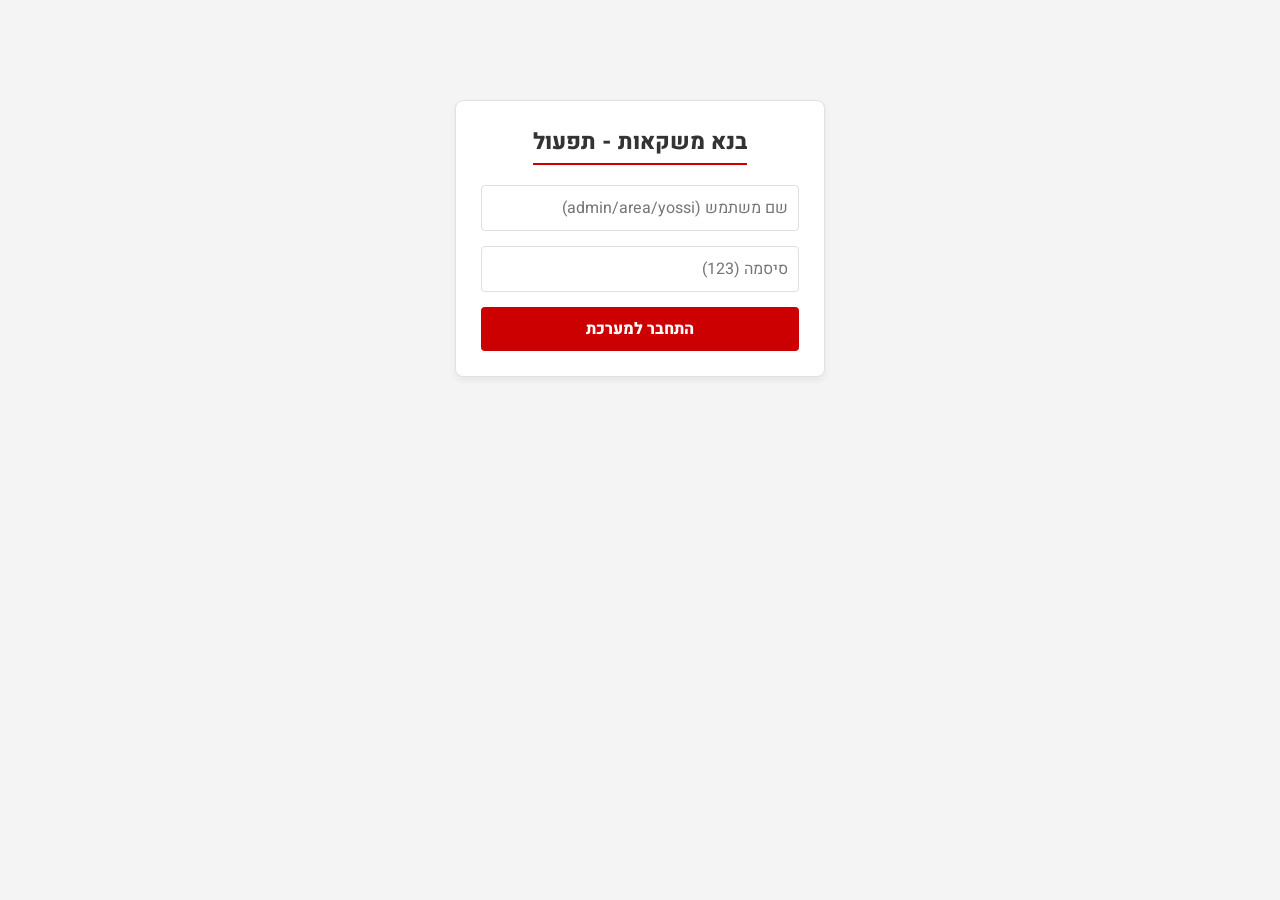
<file: index.html>
<!DOCTYPE html>
<html lang="he" dir="rtl">
<head>
<meta charset="UTF-8">
<meta name="viewport" content="width=device-width, initial-scale=1.0">
<title>בנא משקאות - מערכת ניהול</title>
<link href="https://fonts.googleapis.com/css2?family=Heebo:wght@400;500;600;800&display=swap" rel="stylesheet">
<script src="https://cdn.sheetjs.com/xlsx-0.20.0/package/dist/xlsx.full.min.js"></script>

<style>
  :root { 
    --brand-black: #1a1a1a; --brand-red: #cc0000; --brand-red-hover: #a30000; 
    --bg-color: #f4f4f4; --card-bg: #ffffff; --text-main: #333333; 
    --border-color: #e0e0e0; --danger: #dc3545; --success: #28a745; 
  }
  
  * { box-sizing: border-box; font-family: 'Heebo', sans-serif; }
  body { background-color: var(--bg-color); color: var(--text-main); margin: 0; padding: 0; padding-bottom: 50px; }
  
  /* --- Header & Nav (Desktop vs Mobile) --- */
  header { background-color: var(--brand-black); color: white; position: sticky; top: 0; z-index: 100; box-shadow: 0 2px 5px rgba(0,0,0,0.2); }
  
  /* Desktop Layout (Logo top, Nav below evenly spaced) */
  @media (min-width: 901px) {
    header { display: flex; flex-direction: column; align-items: center; padding: 15px 0 0 0; }
    header h1 { margin: 0 0 15px 0; font-size: 2rem; color: var(--brand-red); font-weight: 800; }
    .hamburger { display: none; }
    nav { display: flex; width: 100%; justify-content: space-evenly; background: #111; border-top: 1px solid #333; }
    nav button { background: none; border: none; color: white; font-size: 1.05rem; cursor: pointer; padding: 15px 10px; border-bottom: 4px solid transparent; font-weight: 500; transition: 0.2s; width: 100%; text-align: center; }
    nav button:hover, nav button.active { color: var(--brand-red); border-bottom: 4px solid var(--brand-red); background: #0a0a0a; }
  }

  /* Mobile Layout */
  @media (max-width: 900px) {
    header { display: flex; justify-content: space-between; align-items: center; padding: 0 20px; height: 70px; }
    header h1 { font-size: 1.5rem; color: var(--brand-red); margin: 0; }
    .hamburger { display: block; font-size: 2rem; cursor: pointer; color: white; }
    nav { display: none; position: absolute; top: 70px; right: 0; width: 250px; background-color: var(--brand-black); flex-direction: column; padding: 0; box-shadow: -2px 5px 10px rgba(0,0,0,0.3); }
    nav.show-mobile { display: flex; }
    nav button { text-align: right; padding: 15px 20px; border-bottom: 1px solid #333; width: 100%; background: none; color: white; border-right: 4px solid transparent; font-size: 1rem; border-left: none; border-top: none; }
    nav button:hover, nav button.active { color: var(--brand-red); background: #111; border-right: 4px solid var(--brand-red); }
  }

  .hidden { display: none !important; }
  .container { max-width: 1000px; margin: 30px auto; padding: 0 15px; }
  .card { background-color: var(--card-bg); border: 1px solid var(--border-color); border-radius: 8px; padding: 25px; margin-bottom: 20px; box-shadow: 0 4px 6px rgba(0,0,0,0.05); }
  .card-title { margin-top: 0; font-size: 1.4rem; font-weight: 800; margin-bottom: 20px; border-bottom: 2px solid var(--brand-red); display: inline-block; padding-bottom: 5px; }
  
  input, select, textarea { width: 100%; padding: 10px; margin-bottom: 15px; border: 1px solid var(--border-color); border-radius: 4px; font-size: 1rem; }
  input[type="checkbox"] { width: auto; margin-left: 5px; transform: scale(1.2); }
  .btn-primary { background-color: var(--brand-red); color: white; border: none; padding: 10px 15px; font-weight: 800; border-radius: 4px; cursor: pointer; font-size: 1rem; }
  .btn-primary:hover { background-color: var(--brand-red-hover); }
  .btn-small { background-color: var(--brand-black); color: white; border: none; padding: 6px 12px; border-radius: 4px; cursor: pointer; font-size: 0.9rem;}
  
  .list-item { border: 1px solid var(--border-color); padding: 15px; border-radius: 4px; margin-bottom: 10px; display: flex; justify-content: space-between; align-items: center; background: #fafafa; flex-wrap: wrap; gap: 10px;}
  .modal-overlay { position: fixed; top: 0; left: 0; width: 100%; height: 100%; background: rgba(0,0,0,0.8); display: flex; justify-content: center; align-items: center; z-index: 1000; }
  .modal-content { background: white; padding: 25px; border-radius: 8px; width: 90%; max-width: 600px; max-height: 90vh; overflow-y: auto; }
  
  /* Test Anti-Cheat Warning */
  #anti-cheat-warning { position: fixed; top:0; left:0; width:100%; height:100%; background:rgba(200,0,0,0.95); color:white; display:flex; flex-direction:column; justify-content:center; align-items:center; z-index:9999; text-align:center; padding:20px; }
</style>
</head>
<body>

  <div id="login-section" class="container" style="max-width: 400px; margin-top: 100px;">
    <div class="card" style="text-align: center;">
      <h2 class="card-title">בנא משקאות - תפעול</h2>
      <form onsubmit="handleLogin(event)">
        <input type="text" id="login-username" name="username" placeholder="שם משתמש (admin/area/yossi)" autocomplete="username" required>
        <input type="password" id="login-password" name="password" placeholder="סיסמה (123)" autocomplete="current-password" required>
        <button type="submit" class="btn-primary" style="width: 100%;">התחבר למערכת</button>
      </form>
      <p id="login-error" style="color: red; display: none; font-size: 0.9rem; margin-top: 10px;">פרטים שגויים.</p>
    </div>
  </div>

  <header id="main-header" class="hidden">
    <div style="display: flex; justify-content: space-between; width: 100%; align-items: center; padding: 0 20px;">
        <div class="hamburger" onclick="document.getElementById('main-nav').classList.toggle('show-mobile')">☰</div>
        <h1>בנא משקאות</h1>
        <div style="width: 30px;"></div> </div>
    <nav id="main-nav">
      <button onclick="showTab('dashboard')" id="tab-dashboard">ראשי</button>
      <button onclick="showTab('tasks')" id="tab-tasks">משימות</button>
      <button onclick="showTab('knowledge')" id="tab-knowledge">מרכז ידע</button>
      <button onclick="showTab('test-review')" id="tab-test-review" class="hidden">בקרת מבחנים</button>
      <button onclick="showTab('users')" id="tab-users" class="hidden">ניהול עובדים</button>
      <button onclick="showTab('catalog')" id="tab-catalog" class="hidden">קטגוריות ופריטים</button>
      <button onclick="handleLogout()" style="color: #ffaa00;">התנתק</button>
    </nav>
  </header>

  <div class="container hidden" id="app-content">
    
    <div id="dashboard-section"><div class="card"><h2 class="card-title">דשבורד ראשי</h2><p>שלום, <span id="user-greeting"></span>!</p></div></div>

    <div id="tasks-section" class="hidden">
      <div class="card">
        <div style="display: flex; justify-content: space-between; align-items: center; margin-bottom: 20px;">
          <h2 class="card-title" style="margin: 0;">ניהול משימות</h2>
          <button id="btn-create-task" class="btn-primary hidden" onclick="openTaskModal()">+ משימה חדשה</button>
        </div>
        <div id="tasks-container"></div>
      </div>
    </div>

    <div id="knowledge-section" class="hidden">
      <div class="card">
        <div style="display: flex; justify-content: space-between; margin-bottom: 20px;">
          <h2 class="card-title" style="margin: 0;">ניהול ידע</h2>
          <button id="btn-create-knowledge" class="btn-primary hidden" onclick="openKnowledgeModal()">+ יצירת ידע חדש</button>
        </div>
        <div id="knowledge-list-container"></div>
      </div>
    </div>

    <div id="users-section" class="hidden">
      <div class="card">
        <div style="display: flex; justify-content: space-between; margin-bottom: 20px;">
          <h2 class="card-title" style="margin: 0;">ניהול עובדים</h2>
        </div>
        <div id="tree-container"></div>
      </div>
    </div>

    <div id="catalog-section" class="hidden">
      <div class="card">
        <h2 class="card-title">ניהול פריטים מתקדם</h2>
        <div id="items-list"></div>
      </div>
    </div>

    <div id="test-review-section" class="hidden">
      <div class="card">
        <h2 class="card-title">בקרת מבחנים</h2>
        <div style="display: flex; gap: 10px; margin-bottom: 20px;">
          <button class="btn-small" onclick="renderTestReview('logs')">ציוני עובדים ובקרה</button>
          <button class="btn-small" onclick="renderTestReview('edit')">ניהול מבחנים (יצירה/עריכה)</button>
        </div>
        <div id="test-review-container"></div>
      </div>
    </div>

  </div>

  <div id="task-modal" class="modal-overlay hidden">
    <div class="modal-content">
      <h3 style="border-bottom: 2px solid var(--brand-red); padding-bottom: 10px;">יצירת משימה</h3>
      
      <label>כותרת משימה:</label>
      <input type="text" id="task-title" placeholder="למשל: סידור מקרר">
      
      <label>סוג משימה:</label>
      <select id="task-type" onchange="toggleTaskTypeOptions()">
        <option value="text">הודעה / טקסט בלבד</option>
        <option value="checklist">צ'ק-ליסט (תתי-משימות)</option>
        <option id="opt-test-task" value="test" class="hidden">ביצוע מבחן (מנהל אזור ומעלה)</option>
      </select>

      <div id="task-checklist-container" class="hidden" style="margin-bottom: 15px; border: 1px dashed #ccc; padding: 10px;">
        <label>הוסף סעיפים לביצוע:</label>
        <div style="display:flex; gap:5px;"><input type="text" id="new-cl-item"><button class="btn-small" type="button" onclick="addChecklistItem()">הוסף</button></div>
        <ul id="cl-preview"></ul>
      </div>

      <div id="task-test-container" class="hidden" style="margin-bottom: 15px; background: #fff3cd; padding: 10px;">
        <label>בחר מבחן:</label>
        <select id="task-test-select"></select>
      </div>

      <label>תדירות / תזמון:</label>
      <select id="task-recurrence">
        <option value="once">חד פעמי</option>
        <option value="weekly">שבועי (כל יום א')</option>
        <option value="range">טווח תאריכים</option>
      </select>

      <div class="modal-actions">
        <button class="btn-primary" onclick="saveTask()">שמור משימה</button>
        <button class="btn-small" onclick="closeModal('task-modal')">ביטול</button>
      </div>
    </div>
  </div>

  <div id="item-info-modal" class="modal-overlay hidden">
    <div class="modal-content" style="text-align: center;">
      <h3 id="info-name" style="color: var(--brand-red);"></h3>
      <div style="width: 150px; height: 150px; background: #eee; margin: 0 auto 15px; display: flex; align-items: center; justify-content: center; border-radius: 8px;">
        📷 תמונת מוצר
      </div>
      <p id="info-desc" style="font-size: 1.1rem;"></p>
      <div style="background: #fafafa; padding: 15px; border-radius: 8px; margin-top: 15px; text-align: right;">
        <div><strong>מחיר רגיל:</strong> <span id="info-price"></span> ₪</div>
        <div id="info-club-div" style="color: var(--brand-red); font-weight: bold; margin-top: 5px;">
          <strong>מחיר מועדון:</strong> <span id="info-club"></span> ₪
        </div>
      </div>
      <button class="btn-primary" style="margin-top: 20px; width: 100%;" onclick="closeModal('item-info-modal')">סגור</button>
    </div>
  </div>

  <div id="active-test-overlay" class="modal-overlay hidden" style="background: white; z-index: 5000; flex-direction: column; justify-content: flex-start; padding: 20px; overflow-y: auto;">
    <div style="max-width: 800px; width: 100%; margin: 0 auto;">
      <div style="display: flex; justify-content: space-between; border-bottom: 2px solid var(--brand-red); padding-bottom: 10px; margin-bottom: 20px;">
        <h2 id="active-test-title" style="margin: 0;">מבחן פעיל</h2>
        <div style="color: red; font-weight: bold;">זמן נותר: <span id="test-timer">60:00</span></div>
      </div>
      <p style="background: #fff3cd; padding: 10px; border-radius: 4px; font-size: 0.9rem;">
        ⚠️ <strong>אזהרה:</strong> יציאה ממסך זה, פתיחת חלון אחר או פיצול מסך יגרמו לנעילת המבחן ופסילתו המיידית!
      </p>
      <div id="active-test-questions"></div>
      <button class="btn-primary" style="width: 100%; margin-top: 20px; padding: 15px; font-size: 1.2rem;" onclick="submitActiveTest()">סיים והגש מבחן</button>
    </div>
  </div>

  <div id="anti-cheat-warning" class="hidden">
    <h1 style="font-size: 4rem; margin: 0;">🛑</h1>
    <h2>המבחן ננעל!</h2>
    <p>זוהתה יציאה מהלשונית או איבוד מיקוד של המסך במהלך הבחינה.</p>
    <p>עליך לפנות למנהל האזור כדי שיפתח לך את המבחן מחדש.</p>
    <button class="btn-small" style="margin-top: 20px; border: 1px solid white;" onclick="document.getElementById('anti-cheat-warning').classList.add('hidden'); showTab('dashboard');">חזור לדשבורד</button>
  </div>


<script>
  // --- Data Structure ---
  // Roles: admin, area_manager (מנהל אזור), manager (מנהל סניף), employee
  let usersData = [
    { id: 1, username: 'admin', password: '123', fullName: 'תומר (מנכ"ל)', role: 'admin', managerId: null },
    { id: 2, username: 'area', password: '123', fullName: 'רועי (מנהל אזור)', role: 'area_manager', managerId: 1 },
    { id: 3, username: 'danny', password: '123', fullName: 'דני (מנהל סניף)', role: 'manager', managerId: 2 },
    { id: 4, username: 'yossi', password: '123', fullName: 'יוסי (עובד)', role: 'employee', managerId: 3 }
  ];

  let itemsData = [
    { id: 1, barcode: "7290001", name: "וודקה גרייגוס 700מ״ל", category: "וודקה", price: 140, clubPrice: 125, desc: "וודקה צרפתית סופר פרימיום, מיוצרת מחיטת חורף ומי מעיין." },
    { id: 2, barcode: "7290002", name: "יין ירושלים ק.ס", category: "יין", price: 45, clubPrice: null, desc: "" }
  ];

  let knowledgeData = [
    { id: 1, title: "נהלי סגירת קופה (טקסט)", type: "text", content: "יש לספור את הקופה, להוציא Z, ולהפקיד בכספת." },
    { id: 2, title: "סידור מדפים (וידאו)", type: "video", content: "https://www.w3schools.com/html/mov_bbb.mp4" }, // דוגמה לוידאו
    // מבחן מובנה לדוגמה:
    { id: 3, title: "מבחן הכרת אלכוהול", type: "test", quiz: [
        { q: "ממה מייצרים וודקה בדרך כלל?", options: ["ענבים", "חיטה/תפוחי אדמה", "אורז"], correct: 1 },
        { q: "מה תוקף החזרה של בקבוק סגור?", options: ["14 יום", "חודש", "אי אפשר"], correct: 0 }
    ]}
  ];

  let tasksData = [];
  let testLogsData = []; // { empId, testId, score, completedAt (timestamp), answers: [] }
  let currentChecklist = [];

  let currentUser = null;
  let activeTestInterval = null;
  let isTakingTest = false;

  // --- Init & Auth ---
  window.onload = () => {
    const savedUser = localStorage.getItem('bana_user');
    if(savedUser) {
      currentUser = JSON.parse(savedUser);
      processLoginSuccess();
    }
  };

  function handleLogin(e) {
    e.preventDefault(); // מונע ריענון של הטופס
    const user = document.getElementById('login-username').value;
    const pass = document.getElementById('login-password').value;
    const foundUser = usersData.find(u => u.username === user && u.password === pass);
    
    if (foundUser) {
      currentUser = foundUser;
      localStorage.setItem('bana_user', JSON.stringify(currentUser));
      processLoginSuccess();
    } else {
      document.getElementById('login-error').style.display = 'block';
    }
  }

  function processLoginSuccess() {
    document.getElementById('user-greeting').innerText = currentUser.fullName;
    document.getElementById('login-section').classList.add('hidden');
    document.getElementById('main-header').classList.remove('hidden');
    document.getElementById('app-content').classList.remove('hidden');
    
    // הרשאות
    const isAreaOrAdmin = currentUser.role === 'admin' || currentUser.role === 'area_manager';
    const isManager = isAreaOrAdmin || currentUser.role === 'manager';
    
    document.getElementById('tab-users').classList.toggle('hidden', !isManager);
    document.getElementById('tab-catalog').classList.toggle('hidden', !isManager);
    document.getElementById('btn-create-knowledge').classList.toggle('hidden', !isManager);
    document.getElementById('btn-create-task').classList.toggle('hidden', !isManager);
    
    // בקרת מבחנים רק למנהל אזור ואדמין
    document.getElementById('tab-test-review').classList.toggle('hidden', !isAreaOrAdmin);
    document.getElementById('opt-test-task').classList.toggle('hidden', !isAreaOrAdmin);

    showTab('dashboard');
  }

  function handleLogout() {
    if(confirm("האם אתה בטוח שברצונך להתנתק?")) {
      currentUser = null;
      localStorage.removeItem('bana_user');
      document.getElementById('login-section').classList.remove('hidden');
      document.getElementById('main-header').classList.add('hidden');
      document.getElementById('app-content').classList.add('hidden');
      document.getElementById('login-password').value = '';
    }
  }

  function showTab(tabName) {
    ['dashboard', 'tasks', 'users', 'catalog', 'knowledge', 'test-review'].forEach(sec => 
      document.getElementById(sec + '-section').classList.add('hidden')
    );
    document.querySelectorAll('nav button').forEach(btn => btn.classList.remove('active'));
    document.getElementById('main-nav').classList.remove('show-mobile'); 
    
    document.getElementById(tabName + '-section').classList.remove('hidden');
    document.getElementById('tab-' + tabName).classList.add('active');

    if(tabName === 'catalog') renderCatalog();
    if(tabName === 'users') renderUsers();
    if(tabName === 'knowledge') renderKnowledge();
    if(tabName === 'tasks') renderTasks();
  }

  function closeModal(id) { document.getElementById(id).classList.add('hidden'); }

  // --- Items & Catalog ---
  function renderCatalog() {
    const cont = document.getElementById('items-list');
    cont.innerHTML = itemsData.map(i => {
      let infoBtn = i.desc ? `<button class="btn-small" style="background:#007bff;" onclick="openItemInfo(${i.id})">הסבר לי על המוצר</button>` : '';
      return `<div class="list-item">
        <div style="flex:1;">
          <strong>${i.name}</strong> (${i.category})<br>
          <span style="font-size:0.8rem; color:gray;">ברקוד: ${i.barcode} | מחיר: ${i.price}₪</span>
        </div>
        <div>${infoBtn}</div>
      </div>`;
    }).join('');
  }

  function openItemInfo(id) {
    const item = itemsData.find(i => i.id === id);
    document.getElementById('info-name').innerText = item.name;
    document.getElementById('info-desc').innerText = item.desc;
    document.getElementById('info-price').innerText = item.price;
    if(item.clubPrice) {
      document.getElementById('info-club-div').style.display = 'block';
      document.getElementById('info-club').innerText = item.clubPrice;
    } else {
      document.getElementById('info-club-div').style.display = 'none';
    }
    document.getElementById('item-info-modal').classList.remove('hidden');
  }

  // --- Knowledge ---
  function renderKnowledge() {
    const cont = document.getElementById('knowledge-list-container');
    cont.innerHTML = knowledgeData.map(k => {
      let icon = k.type === 'video' ? '🎥' : (k.type === 'test' ? '📝' : '📄');
      return `<div class="list-item">
        <strong>${icon} ${k.title}</strong>
        <button class="btn-small" onclick="viewKnowledge(${k.id})">צפה / בצע</button>
      </div>`;
    }).join('');
  }

  function viewKnowledge(id) {
    const k = knowledgeData.find(x => x.id === id);
    if(k.type === 'test') {
      startTest(k);
    } else if(k.type === 'video') {
      alert(`מנגן וידאו מתוך: ${k.content}\n(במערכת אמיתית יפתח נגן במסך מלא)`);
    } else {
      alert(`תוכן: ${k.content}`);
    }
  }

  // --- Tasks ---
  function openTaskModal() {
    document.getElementById('task-title').value = '';
    currentChecklist = [];
    document.getElementById('cl-preview').innerHTML = '';
    
    // אכלוס רשימת מבחנים
    const testSelect = document.getElementById('task-test-select');
    testSelect.innerHTML = knowledgeData.filter(k => k.type === 'test').map(k => `<option value="${k.id}">${k.title}</option>`).join('');

    toggleTaskTypeOptions();
    document.getElementById('task-modal').classList.remove('hidden');
  }

  function toggleTaskTypeOptions() {
    const type = document.getElementById('task-type').value;
    document.getElementById('task-checklist-container').classList.toggle('hidden', type !== 'checklist');
    document.getElementById('task-test-container').classList.toggle('hidden', type !== 'test');
  }

  function addChecklistItem() {
    const val = document.getElementById('new-cl-item').value.trim();
    if(val) {
      currentChecklist.push({ text: val, done: false });
      document.getElementById('new-cl-item').value = '';
      document.getElementById('cl-preview').innerHTML = currentChecklist.map(c => `<li>${c.text}</li>`).join('');
    }
  }

  function saveTask() {
    const title = document.getElementById('task-title').value;
    const type = document.getElementById('task-type').value;
    if(!title) return alert("חובה להזין כותרת");
    
    let taskObj = { id: Date.now(), title, type, status: 'open' };
    if(type === 'checklist') taskObj.checklist = currentChecklist;
    if(type === 'test') taskObj.testId = document.getElementById('task-test-select').value;
    
    tasksData.push(taskObj);
    closeModal('task-modal');
    renderTasks();
  }

  function renderTasks() {
    const cont = document.getElementById('tasks-container');
    if(tasksData.length === 0) { cont.innerHTML = "אין משימות."; return; }
    
    cont.innerHTML = tasksData.map(t => {
      let action = `<button class="btn-small" onclick="alert('בוצע!')">סמן כבוצע</button>`;
      if(t.type === 'checklist') action = `<button class="btn-small" onclick="alert('פותח צקליסט: ${t.checklist.length} סעיפים')">פתח טופס</button>`;
      if(t.type === 'test') action = `<button class="btn-primary" onclick="viewKnowledge(${t.testId})">התחל מבחן</button>`;
      
      return `<div class="list-item">
        <div><strong>${t.title}</strong><br><span style="font-size:0.8rem; color:gray;">סוג: ${t.type}</span></div>
        <div>${action}</div>
      </div>`;
    }).join('');
  }

  // --- User Tree ---
  function renderUsers() {
    const cont = document.getElementById('tree-container');
    cont.innerHTML = '';
    const rootNodes = usersData.filter(u => currentUser.role === 'admin' ? u.managerId === null : u.managerId === currentUser.id);
    
    const ul = document.createElement('ul');
    ul.style.listStyleType = "none"; ul.style.padding = 0;
    rootNodes.forEach(node => ul.appendChild(createTreeNode(node)));
    cont.appendChild(ul);
  }

  function createTreeNode(user) {
    const li = document.createElement('li');
    const hasChildren = usersData.some(u => u.managerId === user.id);
    li.innerHTML = `<div class="list-item" style="margin-bottom: 5px;"><span>${hasChildren ? '▼' : '👤'} ${user.fullName} (${user.role})</span></div>`;
    if (hasChildren) {
      const childrenUl = document.createElement('ul');
      childrenUl.style.listStyleType = "none"; childrenUl.style.paddingRight = "20px"; childrenUl.style.borderRight = "1px dashed #ccc";
      usersData.filter(u => u.managerId === user.id).forEach(child => childrenUl.appendChild(createTreeNode(child)));
      li.appendChild(childrenUl);
    }
    return li;
  }

  // --- Active Test & Anti-Cheat Logic ---
  let activeTestData = null;
  let activeTestAnswers = [];

  function startTest(testObj) {
    activeTestData = testObj;
    activeTestAnswers = [];
    isTakingTest = true;
    
    document.getElementById('active-test-title').innerText = testObj.title;
    const qCont = document.getElementById('active-test-questions');
    
    qCont.innerHTML = testObj.quiz.map((q, qIndex) => `
      <div style="margin-bottom: 20px; padding: 15px; border: 1px solid #eee; border-radius: 8px;">
        <h3 style="margin-top:0;">${qIndex+1}. ${q.q}</h3>
        ${q.options.map((opt, oIndex) => `
          <label style="display:block; padding:8px; background:#f9f9f9; margin-bottom:5px; border-radius:4px; cursor:pointer;">
            <input type="radio" name="q_${qIndex}" value="${oIndex}"> ${opt}
          </label>
        `).join('')}
      </div>
    `).join('');

    document.getElementById('active-test-overlay').classList.remove('hidden');
    
    // טיימר 60 דקות
    let time = 60 * 60; 
    activeTestInterval = setInterval(() => {
      time--;
      let m = Math.floor(time / 60); let s = time % 60;
      document.getElementById('test-timer').innerText = `${m}:${s < 10 ? '0':''}${s}`;
      if(time <= 0) submitActiveTest();
    }, 1000);
  }

  function submitActiveTest() {
    clearInterval(activeTestInterval);
    isTakingTest = false;
    
    let correctCount = 0;
    activeTestData.quiz.forEach((q, qIndex) => {
      const selected = document.querySelector(`input[name="q_${qIndex}"]:checked`);
      const selectedVal = selected ? parseInt(selected.value) : -1;
      if(selectedVal === q.correct) correctCount++;
    });

    const score = Math.round((correctCount / activeTestData.quiz.length) * 100);
    
    testLogsData.push({
      empId: currentUser.id,
      testId: activeTestData.id,
      score: score,
      completedAt: Date.now()
    });

    document.getElementById('active-test-overlay').classList.add('hidden');
    alert(`המבחן הוגש בהצלחה. הציון שלך: ${score}`);
  }

  // מנגנון זיהוי יציאה מהמסך
  document.addEventListener("visibilitychange", () => {
    if (document.hidden && isTakingTest) {
      clearInterval(activeTestInterval);
      isTakingTest = false;
      document.getElementById('active-test-overlay').classList.add('hidden');
      document.getElementById('anti-cheat-warning').classList.remove('hidden');
      // במערכת אמיתית: רישום במסד הנתונים שהמבחן נפסל
    }
  });

  // --- Test Review (מנהלים) ---
  function renderTestReview(type) {
    const cont = document.getElementById('test-review-container');
    if(type === 'edit') {
      cont.innerHTML = "<p>כאן מנהל אזור יכול לערוך שאלות של מבחנים (כמו שעשינו בשלבים קודמים).</p>";
    } else {
      if(testLogsData.length === 0) { cont.innerHTML = "אין עדיין מבחנים שבוצעו."; return; }
      
      cont.innerHTML = testLogsData.map(log => {
        const emp = usersData.find(u => u.id === log.empId);
        const test = knowledgeData.find(k => k.id === log.testId);
        const timePassedMin = (Date.now() - log.completedAt) / (1000 * 60);
        
        let details = "";
        if(timePassedMin <= 15) {
          details = `<button class="btn-small" style="background:var(--brand-red);" onclick="alert('פותח תשובות מלאות לסקירה...')">סקור תשובות עם עובד (פתוח ל-15 דק')</button>`;
        } else {
          details = `<span style="color:gray;">זמן הסקירה עבר. מוצג ציון בלבד.</span>`;
        }

        return `<div class="list-item">
          <div><strong>עובד: ${emp.fullName}</strong> | מבחן: ${test.title}<br>ציון: ${log.score}</div>
          <div>${details}</div>
        </div>`;
      }).join('');
    }
  }

</script>
</body>
</html>
</file>
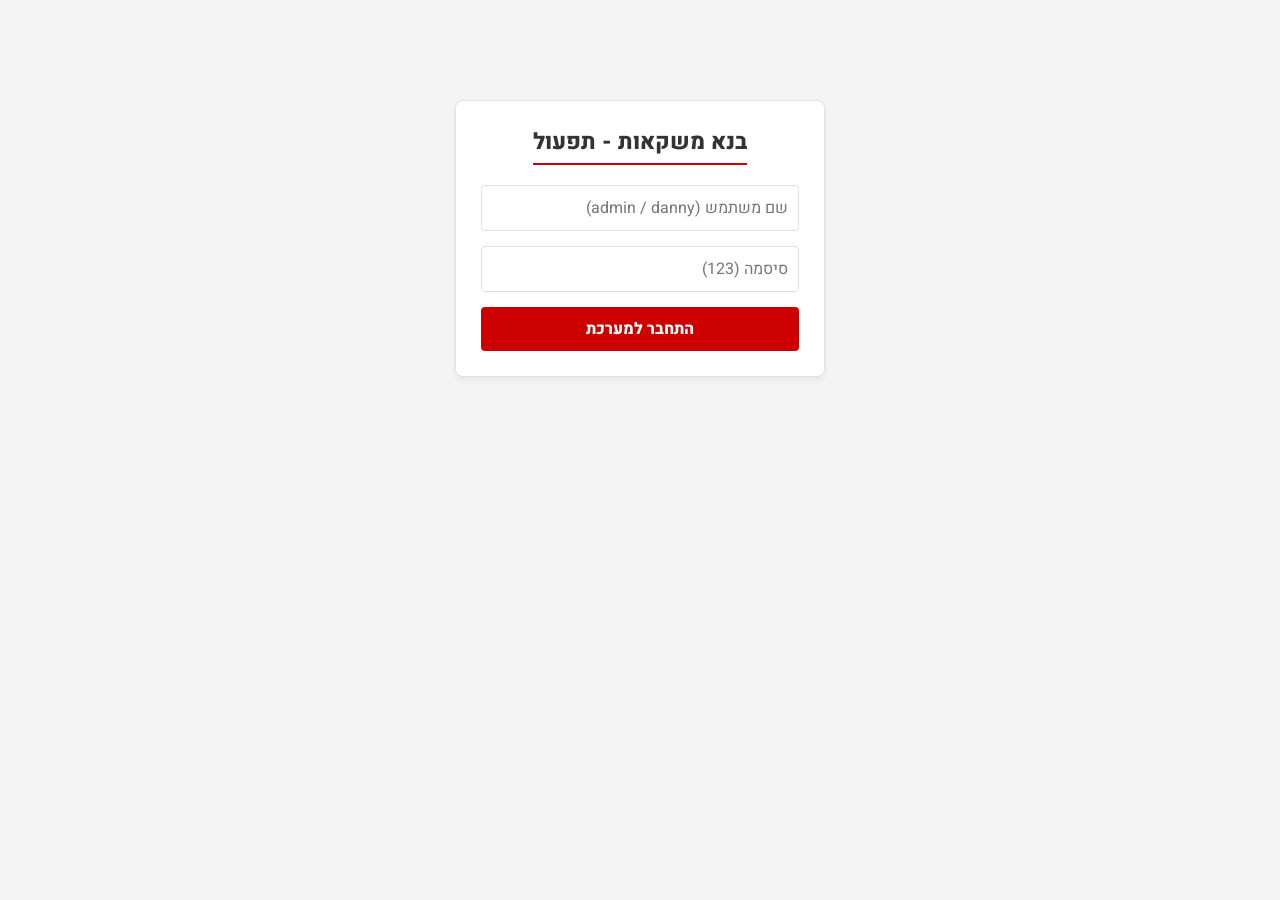
<file: HTML.html>
<!DOCTYPE html>
<html lang="he" dir="rtl">
<head>
<meta charset="UTF-8">
<meta name="viewport" content="width=device-width, initial-scale=1.0">
<title>בנא משקאות - מערכת ניהול</title>
<link href="https://fonts.googleapis.com/css2?family=Heebo:wght@400;500;600;800&display=swap" rel="stylesheet">
<script src="https://cdn.sheetjs.com/xlsx-0.20.0/package/dist/xlsx.full.min.js"></script>

<style>
  :root { 
    --brand-black: #1a1a1a; 
    --brand-red: #cc0000; 
    --brand-red-hover: #a30000; 
    --bg-color: #f4f4f4; 
    --card-bg: #ffffff; 
    --text-main: #333333; 
    --border-color: #e0e0e0; 
    --danger: #dc3545; 
    --success: #28a745; 
  }
  
  * { box-sizing: border-box; font-family: 'Heebo', sans-serif !important; }
  body { background-color: var(--bg-color); color: var(--text-main); margin: 0; padding: 0; }
  
  /* Header & Nav */
  header { background-color: var(--brand-black); color: white; padding: 0 20px; display: flex; justify-content: space-between; align-items: center; position: sticky; top: 0; z-index: 100; height: 70px; }
  
  .header-right { flex: 1; display: flex; align-items: center; justify-content: flex-start; }
  .header-center { flex: 2; text-align: center; }
  .header-left { flex: 1; display: flex; align-items: center; justify-content: flex-end; }

  header h1 { margin: 0; font-size: 1.8rem; color: var(--brand-red); font-weight: 800; white-space: nowrap; }
  
  .hamburger { display: none; font-size: 2rem; cursor: pointer; color: white; user-select: none; }
  
  nav { display: flex; gap: 15px; }
  nav button { background: none; border: none; color: white; font-size: 1.05rem; cursor: pointer; padding: 22px 5px; border-bottom: 3px solid transparent; font-weight: 500; transition: color 0.2s; }
  nav button:hover, nav button.active { color: var(--brand-red); border-bottom: 3px solid var(--brand-red); }
  
  /* תפריט מובייל - המבורגר מימין */
  @media (max-width: 900px) {
    .hamburger { display: block; }
    nav { display: none; position: absolute; top: 70px; right: 0; width: 250px; background-color: var(--brand-black); flex-direction: column; padding: 10px 0; box-shadow: -2px 5px 10px rgba(0,0,0,0.3); gap: 0; }
    nav.show-mobile { display: flex; }
    nav button { text-align: right; padding: 15px 20px; border-bottom: 1px solid #333; width: 100%; border-right: 4px solid transparent; }
    nav button:hover, nav button.active { border-bottom: 1px solid #333; color: var(--brand-red); background: #111; border-right: 4px solid var(--brand-red); }
  }

  .hidden { display: none !important; }
  .container { max-width: 900px; margin: 30px auto; padding: 0 15px; }
  .card { background-color: var(--card-bg); border: 1px solid var(--border-color); border-radius: 8px; padding: 25px; margin-bottom: 20px; box-shadow: 0 4px 6px rgba(0,0,0,0.05); }
  .card-title { margin-top: 0; font-size: 1.4rem; font-weight: 800; margin-bottom: 20px; border-bottom: 2px solid var(--brand-red); display: inline-block; padding-bottom: 5px; }
  
  input, select, textarea { width: 100%; padding: 10px; margin-bottom: 15px; border: 1px solid var(--border-color); border-radius: 4px; font-size: 1rem; }
  input[type="checkbox"] { width: auto; margin-left: 5px; transform: scale(1.2); }
  .btn-primary { background-color: var(--brand-red); color: white; border: none; padding: 10px 15px; font-weight: 800; border-radius: 4px; cursor: pointer; transition: 0.2s; font-size: 1rem; }
  .btn-primary:hover { background-color: var(--brand-red-hover); }
  .btn-small { background-color: var(--brand-black); color: white; border: none; padding: 6px 12px; border-radius: 4px; cursor: pointer; font-size: 0.9rem;}
  .btn-danger { background-color: var(--danger); color: white; border: none; padding: 6px 12px; border-radius: 4px; cursor: pointer; font-size: 0.9rem; }
  
  .list-item { border: 1px solid var(--border-color); padding: 15px; border-radius: 4px; margin-bottom: 10px; display: flex; justify-content: space-between; align-items: center; background: #fafafa; flex-wrap: wrap; gap: 10px;}
  .modal-overlay { position: fixed; top: 0; left: 0; width: 100%; height: 100%; background: rgba(0,0,0,0.5); display: flex; justify-content: center; align-items: center; z-index: 1000; }
  .modal-content { background: white; padding: 25px; border-radius: 8px; width: 90%; max-width: 600px; max-height: 90vh; overflow-y: auto; }
  .modal-actions { display: flex; gap: 10px; margin-top: 20px; }
  .modal-actions button { flex: 1; }

  .tree-ul { list-style-type: none; padding-right: 20px; margin: 5px 0; border-right: 1px dashed var(--border-color); }
</style>
</head>
<body>

  <div id="login-section" class="container" style="max-width: 400px; margin-top: 100px;">
    <div class="card" style="text-align: center;">
      <h2 class="card-title">בנא משקאות - תפעול</h2>
      <input type="text" id="login-username" placeholder="שם משתמש (admin / danny)">
      <input type="password" id="login-password" placeholder="סיסמה (123)">
      <button class="btn-primary" style="width: 100%;" onclick="login()">התחבר למערכת</button>
      <p id="login-error" style="color: red; display: none; font-size: 0.9rem; margin-top: 10px;">פרטים שגויים.</p>
    </div>
  </div>

  <header id="main-header" class="hidden">
    <div class="header-right">
      <div class="hamburger" onclick="toggleMobileMenu()">☰</div>
    </div>
    
    <div class="header-center">
      <h1>בנא משקאות</h1>
    </div>
    
    <div class="header-left">
      <nav id="main-nav">
        <button onclick="showTab('dashboard')" id="tab-dashboard" class="active">ראשי</button>
        <button onclick="showTab('tasks')" id="tab-tasks">משימות</button>
        <button onclick="showTab('knowledge')" id="tab-knowledge">מרכז ידע</button>
        <button onclick="showTab('test-review')" id="tab-test-review" class="hidden">בקרת מבחנים</button>
        <button onclick="showTab('users')" id="tab-users" class="hidden">ניהול עובדים</button>
        <button onclick="showTab('catalog')" id="tab-catalog" class="hidden">קטגוריות ופריטים</button>
        <button onclick="logout()">התנתק</button>
      </nav>
    </div>
  </header>

  <div class="container hidden" id="app-content">
    
    <div id="dashboard-section"><div class="card"><h2 class="card-title">דשבורד ראשי</h2><p>שלום, <span id="user-greeting"></span>!</p></div></div>

    <div id="tasks-section" class="hidden">
      <div class="card">
        <div style="display: flex; justify-content: space-between; align-items: center; margin-bottom: 20px; flex-wrap: wrap; gap: 10px;">
          <h2 class="card-title" style="margin: 0;">ניהול משימות</h2>
          <button id="btn-create-task" class="btn-primary hidden" onclick="openTaskModal()">+ משימה חדשה</button>
        </div>
        <div id="tasks-container"></div>
      </div>
    </div>

    <div id="users-section" class="hidden">
      <div class="card">
        <div style="display: flex; justify-content: space-between; margin-bottom: 20px; flex-wrap: wrap; gap: 10px;">
          <h2 class="card-title" style="margin: 0;">ניהול עובדים</h2>
          <button class="btn-primary" onclick="openUserModal(null)">+ הוסף עובד</button>
        </div>
        <div id="tree-container"></div>
      </div>
    </div>

    <div id="catalog-section" class="hidden">
      <div class="card">
        <h2 class="card-title">ניהול קטגוריות</h2>
        <div style="display: flex; gap: 10px; margin-bottom: 10px;">
          <input type="text" id="new-cat-name" placeholder="שם קטגוריה">
          <button class="btn-small" onclick="addCategory()">הוסף ידנית</button>
        </div>
        <div style="margin-bottom: 20px; font-size: 0.9rem; border: 1px dashed #ccc; padding: 10px;">
          <strong>העלאת קטגוריות מאקסל: </strong> עמודה A = שם קטגוריה
          <input type="file" accept=".xlsx, .xls" style="margin-top: 10px;" onchange="handleExcelUpload(event, 'categories')">
        </div>
        <div id="cat-list"></div>
      </div>

      <div class="card">
        <h2 class="card-title">ניהול פריטים</h2>
        <div style="display: flex; gap: 10px; margin-bottom: 10px;">
          <input type="text" id="new-item-barcode" placeholder="ברקוד">
          <input type="text" id="new-item-name" placeholder="שם פריט">
          <button class="btn-small" onclick="addItem()">הוסף ידנית</button>
        </div>
        <div style="margin-bottom: 20px; font-size: 0.9rem; border: 1px dashed #ccc; padding: 10px;">
          <strong>העלאת פריטים מאקסל: </strong> עמודה A = ברקוד | עמודה B = שם פריט
          <input type="file" accept=".xlsx, .xls" style="margin-top: 10px;" onchange="handleExcelUpload(event, 'items')">
        </div>
        <div id="items-list"></div>
      </div>
    </div>

    <div id="knowledge-section" class="hidden">
      <div class="card">
        <div style="display: flex; justify-content: space-between; margin-bottom: 20px; flex-wrap: wrap; gap: 10px;">
          <h2 class="card-title" style="margin: 0;">ניהול ידע</h2>
          <button id="btn-create-knowledge" class="btn-primary hidden" onclick="openKnowledgeModal()">+ יצירת ידע חדש</button>
        </div>
        <div id="knowledge-list-container"></div>
      </div>
    </div>

    <div id="test-review-section" class="hidden">
      <div class="card">
        <div style="display: flex; justify-content: space-between; align-items: center; margin-bottom: 20px; flex-wrap: wrap; gap: 10px;">
          <h2 class="card-title" style="margin: 0;">בקרת ועריכת מבחנים</h2>
          <button class="btn-primary" onclick="openKnowledgeModal(null, true)">+ יצירת מבחן חדש</button>
        </div>
        <div style="display: flex; gap: 10px; margin-bottom: 20px;">
          <button class="btn-small" onclick="renderTestReview('logs')">ציוני עובדים</button>
          <button class="btn-small" onclick="renderTestReview('edit')">עריכת מבחנים קיימים</button>
        </div>
        <div id="test-review-container"></div>
      </div>
    </div>

  </div>

  <div id="knowledge-modal" class="modal-overlay hidden">
    <div class="modal-content">
      <h3 style="border-bottom: 2px solid var(--brand-red); padding-bottom: 10px;">יצירת/עריכת ידע ומבחן</h3>
      <input type="hidden" id="k-id">
      <label>כותרת (למשל: מבחן נהלי קופה):</label><input type="text" id="k-title">
      
      <label>סוג שיוך (חובה):</label>
      <div style="display: flex; gap: 15px; margin-bottom: 15px;">
        <label><input type="radio" name="k-target-type" value="category" onchange="updateKnowledgeDropdown()" checked> קטגוריה</label>
        <label><input type="radio" name="k-target-type" value="item" onchange="updateKnowledgeDropdown()"> פריט ספציפי</label>
      </div>
      
      <select id="k-target-id"></select>
      
      <button class="btn-small" onclick="addQuizQuestion()">+ הוסף שאלת מבחן</button>
      <div id="quiz-blocks-container" style="margin-top: 15px;"></div>

      <div class="modal-actions">
        <button class="btn-primary" onclick="saveKnowledge()">שמור נתונים</button>
        <button class="btn-small" onclick="closeModal('knowledge-modal')">ביטול</button>
      </div>
    </div>
  </div>

  <div id="task-modal" class="modal-overlay hidden">
    <div class="modal-content">
      <h3 style="border-bottom: 2px solid var(--brand-red); padding-bottom: 10px;">הקצאת משימה</h3>
      <label>כותרת המשימה:</label>
      <input type="text" id="task-title">
      
      <label>בחר עובדים לביצוע:</label>
      <div style="margin-bottom: 10px;">
        <button class="btn-small" onclick="toggleAssignees(true)">בחר הכל</button>
        <button class="btn-small" onclick="toggleAssignees(false)">נקה בחירה</button>
      </div>
      <div id="assignees-container" style="max-height: 150px; overflow-y: auto; border: 1px solid #ccc; padding: 10px; border-radius: 4px; margin-bottom: 15px;"></div>

      <div class="modal-actions">
        <button class="btn-primary" onclick="saveTask()">שלח משימה</button>
        <button class="btn-small" onclick="closeModal('task-modal')">ביטול</button>
      </div>
    </div>
  </div>

  <div id="user-modal" class="modal-overlay hidden">
    <div class="modal-content">
      <h3 style="border-bottom: 2px solid var(--brand-red); padding-bottom: 10px;">עריכת עובד</h3>
      <input type="hidden" id="u-id">
      <input type="text" id="u-name" placeholder="שם מלא">
      <input type="text" id="u-username" placeholder="שם משתמש להתחברות">
      <input type="text" id="u-password" placeholder="סיסמה">
      <select id="u-role">
        <option value="employee">עובד</option>
        <option value="manager">מנהל</option>
      </select>
      <div class="modal-actions">
        <button class="btn-primary" onclick="saveUser()">שמור עובד</button>
        <button class="btn-small" onclick="closeModal('user-modal')">ביטול</button>
      </div>
    </div>
  </div>

<script>
  // --- מסד נתונים וירטואלי ---
  let usersData = [
    { id: 1, username: 'admin', password: '123', fullName: 'תומר (מנכ"ל)', role: 'admin', managerId: null },
    { id: 2, username: 'danny', password: '123', fullName: 'דני (מנהל)', role: 'manager', managerId: 1 },
    { id: 3, username: 'yossi', password: '123', fullName: 'יוסי (עובד)', role: 'employee', managerId: 2 },
    { id: 4, username: 'ron', password: '123', fullName: 'רון (עובד)', role: 'employee', managerId: 2 }
  ];

  let categoriesData = [{ id: 1, name: "קטגוריית וודקה" }, { id: 2, name: "יינות" }];
  let itemsData = [{ id: 1, barcode: "729000123", name: "יין ירושלים ק.ס" }];
  let knowledgeData = []; 
  let tasksData = []; 
  let testLogsData = []; 

  let currentUser = null;
  let tempQuiz = [];

  // --- כללי ומובייל ---
  function toggleMobileMenu() {
    document.getElementById('main-nav').classList.toggle('show-mobile');
  }

  function closeModal(modalId) {
    document.getElementById(modalId).classList.add('hidden');
  }

  function login() {
    const user = document.getElementById('login-username').value;
    const pass = document.getElementById('login-password').value;
    const foundUser = usersData.find(u => u.username === user && u.password === pass);
    
    if (foundUser) {
      currentUser = foundUser;
      document.getElementById('user-greeting').innerText = currentUser.fullName;
      document.getElementById('login-section').classList.add('hidden');
      document.getElementById('main-header').classList.remove('hidden');
      document.getElementById('app-content').classList.remove('hidden');
      
      const isManager = currentUser.role === 'admin' || currentUser.role === 'manager';
      document.getElementById('tab-users').classList.toggle('hidden', !isManager);
      document.getElementById('tab-test-review').classList.toggle('hidden', !isManager);
      document.getElementById('btn-create-knowledge').classList.toggle('hidden', !isManager);
      document.getElementById('btn-create-task').classList.toggle('hidden', !isManager);
      document.getElementById('tab-catalog').classList.toggle('hidden', currentUser.role !== 'admin');

      showTab('dashboard');
    } else {
      document.getElementById('login-error').style.display = 'block';
    }
  }

  function logout() {
    currentUser = null;
    document.getElementById('login-section').classList.remove('hidden');
    document.getElementById('main-header').classList.add('hidden');
    document.getElementById('app-content').classList.add('hidden');
  }

  function showTab(tabName) {
    ['dashboard', 'tasks', 'users', 'catalog', 'knowledge', 'test-review'].forEach(sec => 
      document.getElementById(sec + '-section').classList.add('hidden')
    );
    document.querySelectorAll('nav button').forEach(btn => btn.classList.remove('active'));
    document.getElementById('main-nav').classList.remove('show-mobile'); 
    
    document.getElementById(tabName + '-section').classList.remove('hidden');
    document.getElementById('tab-' + tabName).classList.add('active');

    if(tabName === 'catalog') renderCatalog();
    if(tabName === 'users') renderUsers();
    if(tabName === 'tasks') renderTasks();
    if(tabName === 'knowledge') renderKnowledgeList();
  }

  // --- קטלוג: קטגוריות, פריטים ו-SheetJS ---
  function renderCatalog() {
    const catList = document.getElementById('cat-list');
    catList.innerHTML = categoriesData.map(c => `<div class="list-item">${c.name} <button class="btn-danger" onclick="deleteCat(${c.id})">מחק</button></div>`).join('');
    
    const itemList = document.getElementById('items-list');
    itemList.innerHTML = itemsData.map(i => `<div class="list-item">${i.barcode} | ${i.name} <button class="btn-danger" onclick="deleteItem(${i.id})">מחק</button></div>`).join('');
  }

  function addCategory() {
    const name = document.getElementById('new-cat-name').value;
    if(name) { categoriesData.push({ id: Date.now(), name }); renderCatalog(); }
  }
  function deleteCat(id) { categoriesData = categoriesData.filter(c => c.id !== id); renderCatalog(); }

  function addItem() {
    const barcode = document.getElementById('new-item-barcode').value;
    const name = document.getElementById('new-item-name').value;
    if(barcode && name) { itemsData.push({ id: Date.now(), barcode, name }); renderCatalog(); }
  }
  function deleteItem(id) { itemsData = itemsData.filter(i => i.id !== id); renderCatalog(); }

  function handleExcelUpload(e, type) {
    const file = e.target.files[0];
    if(!file) return;
    const reader = new FileReader();
    reader.onload = function(evt) {
      const data = new Uint8Array(evt.target.result);
      const workbook = XLSX.read(data, {type: 'array'});
      const firstSheet = workbook.Sheets[workbook.SheetNames[0]];
      const json = XLSX.utils.sheet_to_json(firstSheet, {header: 1});
      
      json.forEach((row, index) => {
        if(index === 0 && isNaN(row[0])) return; 
        if(row.length > 0) {
          if(type === 'categories' && row[0]) {
            categoriesData.push({ id: Date.now() + Math.random(), name: row[0].toString() });
          } else if(type === 'items' && row[0] && row[1]) {
            itemsData.push({ id: Date.now() + Math.random(), barcode: row[0].toString(), name: row[1].toString() });
          }
        }
      });
      alert('הנתונים נטענו בהצלחה!');
      renderCatalog();
    };
    reader.readAsArrayBuffer(file);
  }

  // --- ידע ומבחנים ---
  function openKnowledgeModal(existingId = null, autoAddQuiz = false) {
    const modal = document.getElementById('knowledge-modal');
    if(existingId) {
      const k = knowledgeData.find(x => x.id === existingId);
      document.getElementById('k-id').value = k.id;
      document.getElementById('k-title').value = k.title;
      document.querySelector(`input[name="k-target-type"][value="${k.targetType}"]`).checked = true;
      tempQuiz = JSON.parse(JSON.stringify(k.quiz));
    } else {
      document.getElementById('k-id').value = '';
      document.getElementById('k-title').value = '';
      tempQuiz = [];
      if(autoAddQuiz) {
        tempQuiz.push({ id: Date.now(), q: '', correct: '', weight: 100 });
      }
    }
    updateKnowledgeDropdown();
    renderQuizBlocks();
    modal.classList.remove('hidden');
  }

  function updateKnowledgeDropdown() {
    const type = document.querySelector('input[name="k-target-type"]:checked').value;
    const select = document.getElementById('k-target-id');
    select.innerHTML = '';
    const source = type === 'category' ? categoriesData : itemsData;
    source.forEach(item => {
      const label = type === 'category' ? item.name : `${item.barcode} - ${item.name}`;
      select.innerHTML += `<option value="${item.id}">${label}</option>`;
    });
  }

  function addQuizQuestion() {
    tempQuiz.push({ id: Date.now(), q: '', correct: '', weight: 0 });
    recalcWeights();
    renderQuizBlocks();
  }

  function recalcWeights() {
    if(tempQuiz.length === 0) return;
    let base = Math.floor(100 / tempQuiz.length);
    let rem = 100 % tempQuiz.length;
    tempQuiz.forEach((q, i) => q.weight = base + (i === 0 ? rem : 0));
  }

  function renderQuizBlocks() {
    const cont = document.getElementById('quiz-blocks-container');
    cont.innerHTML = tempQuiz.map((q, index) => `
      <div style="border:1px solid #ccc; padding:15px; margin-bottom:10px; background:#fff; border-radius: 4px;">
        <input type="text" placeholder="הקלד שאלה..." value="${q.q}" onchange="tempQuiz[${index}].q=this.value" style="font-weight:bold;">
        <input type="text" placeholder="תשובה נכונה" value="${q.correct}" onchange="tempQuiz[${index}].correct=this.value">
        <label style="font-size:0.9rem;">משקל ציון:</label> 
        <input type="number" value="${q.weight}" onchange="tempQuiz[${index}].weight=parseInt(this.value)">
      </div>
    `).join('');
  }

  function saveKnowledge() {
    const id = document.getElementById('k-id').value;
    const title = document.getElementById('k-title').value;
    const targetType = document.querySelector('input[name="k-target-type"]:checked').value;
    const targetId = document.getElementById('k-target-id').value;
    
    if(!title) { alert('חובה להזין כותרת.'); return; }

    if(id) {
      let k = knowledgeData.find(x => x.id == id);
      k.title = title; k.targetType = targetType; k.targetId = targetId; k.quiz = tempQuiz;
    } else {
      knowledgeData.push({ id: Date.now(), title, targetType, targetId, quiz: tempQuiz });
    }
    closeModal('knowledge-modal');
    renderKnowledgeList();
    renderTestReview('edit'); 
  }

  function renderKnowledgeList() {
    const cont = document.getElementById('knowledge-list-container');
    cont.innerHTML = knowledgeData.map(k => `<div class="list-item"><strong>${k.title}</strong><button class="btn-small" onclick="openKnowledgeModal(${k.id})">ערוך</button></div>`).join('');
  }

  function renderTestReview(viewType) {
    const cont = document.getElementById('test-review-container');
    if(viewType === 'edit') {
      cont.innerHTML = knowledgeData.map(k => `
        <div class="list-item">
          <strong>${k.title} (${k.quiz.length} שאלות)</strong>
          <button class="btn-primary" onclick="openKnowledgeModal(${k.id})">ערוך מבחן</button>
        </div>
      `).join('');
      if(knowledgeData.length === 0) cont.innerHTML = "<p>אין מבחנים במערכת כרגע.</p>";
    } else {
      cont.innerHTML = `<p>היסטוריית הציונים תוצג כאן לאחר שהעובדים יתחילו לבצע מבחנים.</p>`;
    }
  }

  // --- משימות ---
  function openTaskModal() {
    document.getElementById('task-title').value = '';
    const cont = document.getElementById('assignees-container');
    const subs = usersData.filter(u => u.id !== currentUser.id && u.role !== 'admin');
    cont.innerHTML = subs.map(u => `
      <label style="display:block; margin-bottom:5px;">
        <input type="checkbox" class="assignee-cb" value="${u.id}"> ${u.fullName}
      </label>
    `).join('');
    document.getElementById('task-modal').classList.remove('hidden');
  }

  function toggleAssignees(checkAll) {
    document.querySelectorAll('.assignee-cb').forEach(cb => cb.checked = checkAll);
  }

  function saveTask() {
    const title = document.getElementById('task-title').value;
    const selectedIds = Array.from(document.querySelectorAll('.assignee-cb:checked')).map(cb => parseInt(cb.value));
    
    if(!title || selectedIds.length === 0) { alert("חובה להזין כותרת ולבחור לפחות עובד אחד."); return; }
    
    tasksData.push({ id: Date.now(), title, assignedTo: selectedIds, createdBy: currentUser.id });
    closeModal('task-modal');
    renderTasks();
  }

  function renderTasks() {
    const cont = document.getElementById('tasks-container');
    let myTasks = tasksData.filter(t => t.assignedTo.includes(currentUser.id) || t.createdBy === currentUser.id);
    cont.innerHTML = myTasks.map(t => `<div class="list-item"><strong>${t.title}</strong></div>`).join('');
  }

  // --- ניהול עובדים (עץ ועריכה) ---
  function renderUsers() {
    const cont = document.getElementById('tree-container');
    cont.innerHTML = '';
    const rootNodes = usersData.filter(u => currentUser.role === 'admin' ? u.managerId === null : u.managerId === currentUser.id);
    
    const ul = document.createElement('ul');
    rootNodes.forEach(node => ul.appendChild(createTreeNode(node)));
    cont.appendChild(ul);
  }

  function createTreeNode(user) {
    const li = document.createElement('li');
    const hasChildren = usersData.some(u => u.managerId === user.id);
    li.innerHTML = `
      <div class="list-item" style="margin-bottom: 5px;">
        <span>${hasChildren ? '▼' : '👤'} ${user.fullName} (${user.role})</span>
        <button class="btn-small" onclick="openUserModal(${user.id})">ערוך</button>
      </div>`;
    
    if (hasChildren) {
      const childrenUl = document.createElement('ul');
      childrenUl.className = 'tree-ul';
      usersData.filter(u => u.managerId === user.id).forEach(child => childrenUl.appendChild(createTreeNode(child)));
      li.appendChild(childrenUl);
    }
    return li;
  }

  function openUserModal(id) {
    if(id) {
      const u = usersData.find(x => x.id === id);
      document.getElementById('u-id').value = u.id;
      document.getElementById('u-name').value = u.fullName;
      document.getElementById('u-username').value = u.username;
      document.getElementById('u-password').value = u.password;
      document.getElementById('u-role').value = u.role;
    } else {
      document.getElementById('u-id').value = '';
    }
    document.getElementById('user-modal').classList.remove('hidden');
  }

  function saveUser() {
    closeModal('user-modal');
    renderUsers();
  }

</script>
</body>
</html>
</file>
